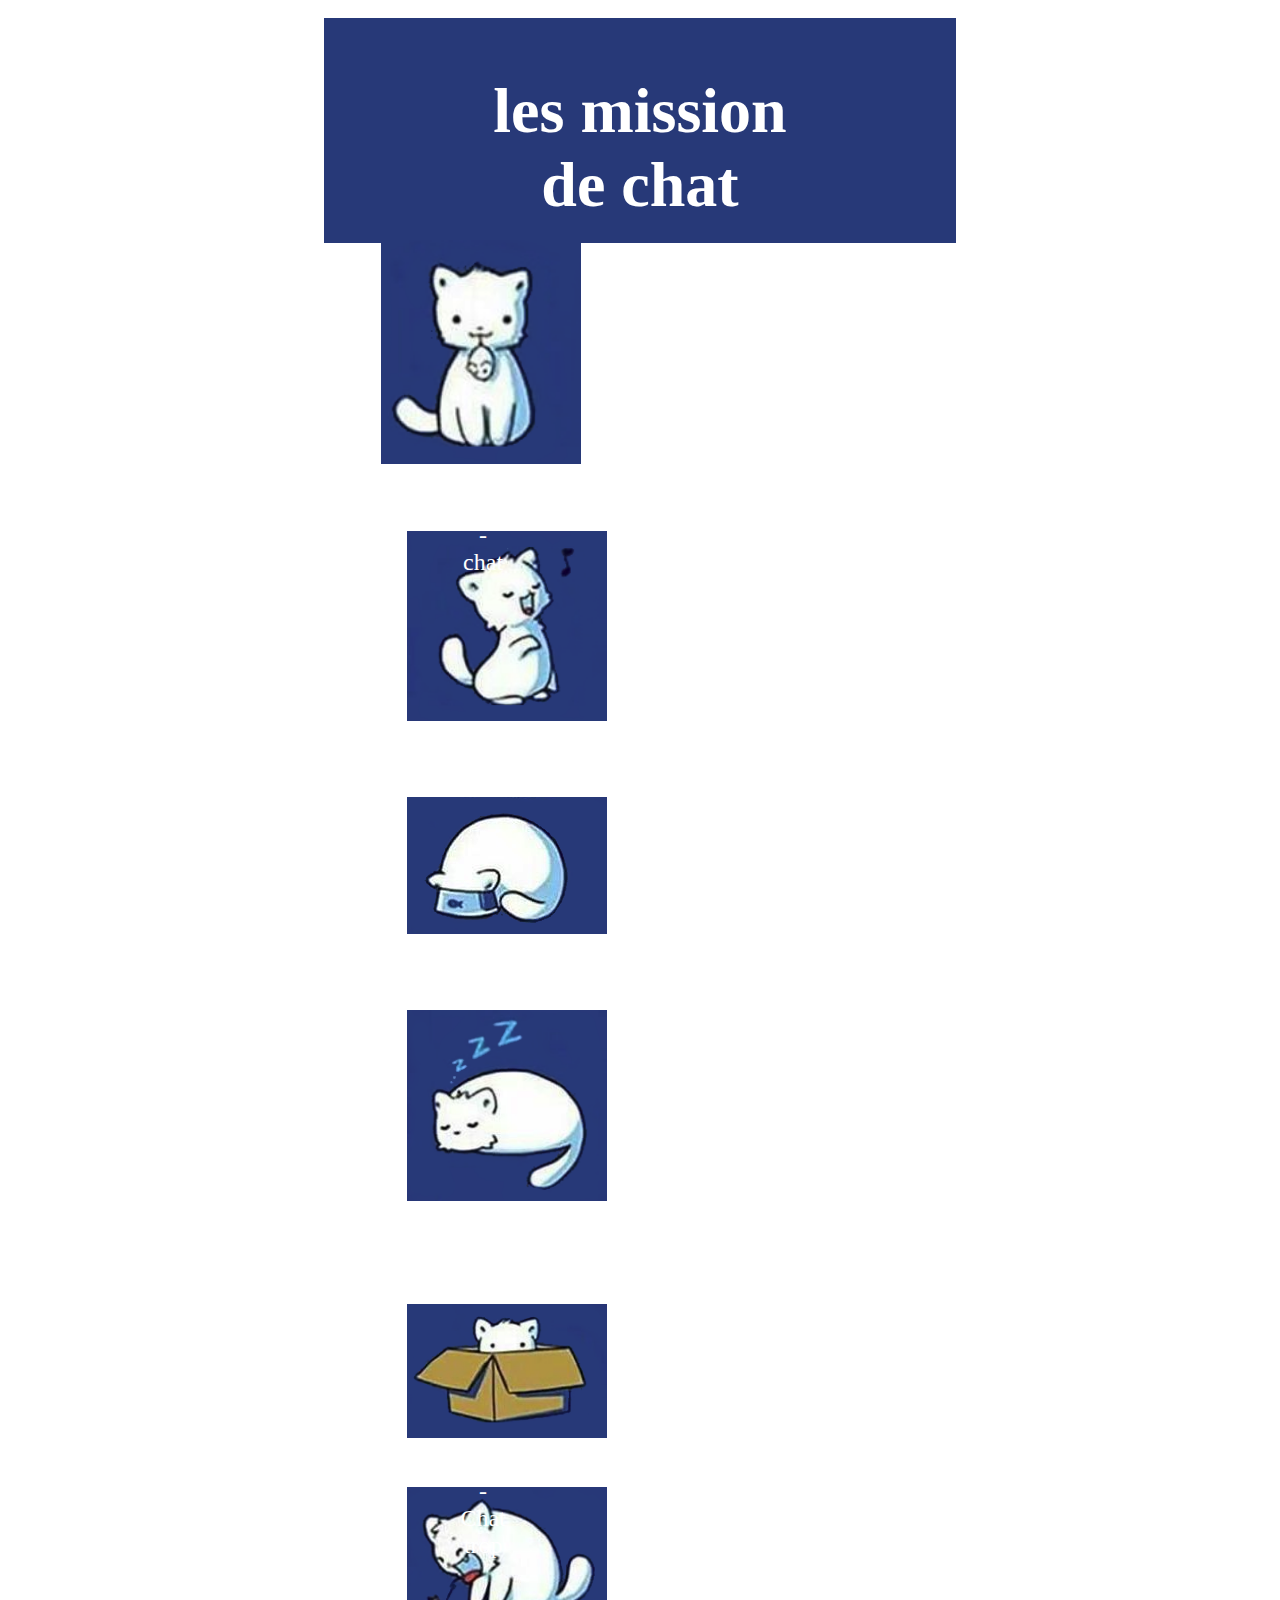
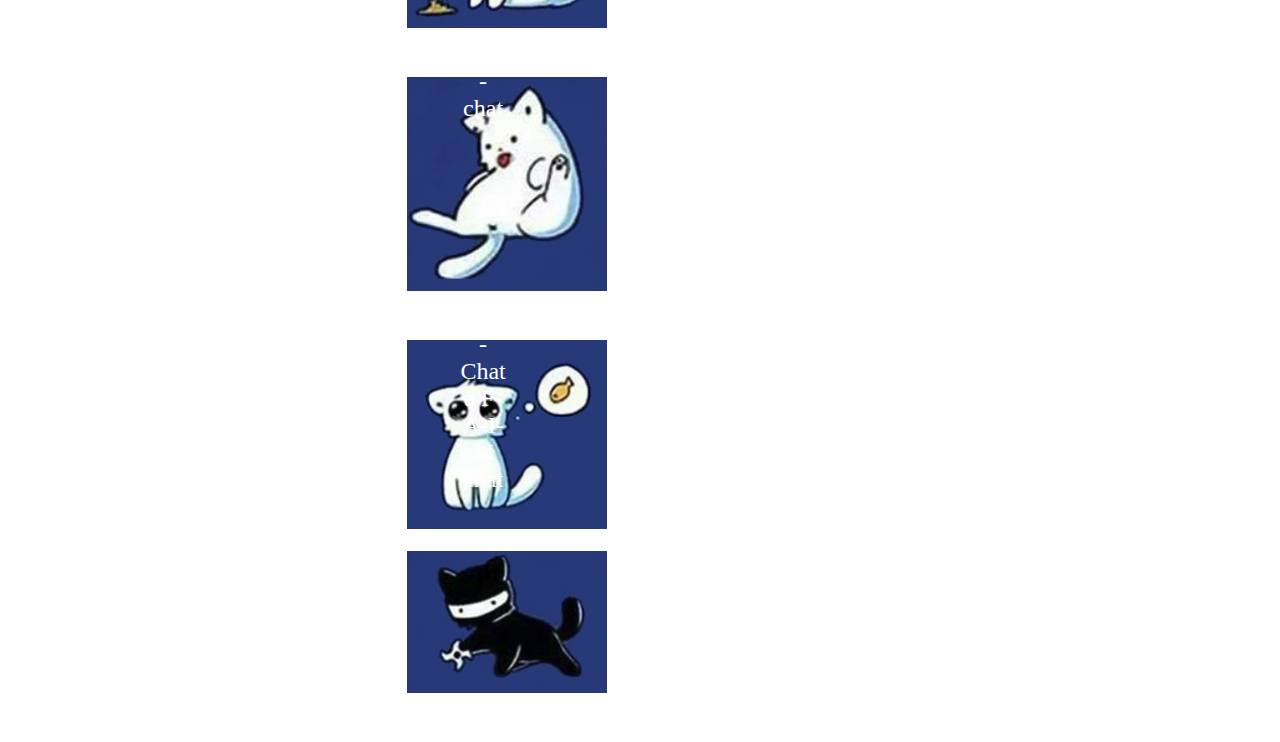
<file: tp1_float/01_index.html>
<!DOCTYPE html>
<html lang="fr">
<head>
    <meta charset="UTF-8">
    <meta http-equiv="X-UA-Compatible" content="IE=edge">
    <meta name="viewport" content="width=device-width, initial-scale=1.0">
    <title>miaou</title>
    <link rel="stylesheet" href="css/01_style.css">
</head>
<body>
    <div class="container">
        <h1>les mission <br> de chat</h1>

    
    <main>
        
        
            <figure><img src="img/chat01.PNG" alt="">
            <figcaption>chat qui chasse</figcaption>

            <figure><img src="img/chat04.PNG" alt="">
            <figcaption> Chat chante</figcaption></figure>

            <figure><img src="img/chat07.PNG" alt="">
            <figcaption> Chat mange</figcaption></figure>
      <!-- 2em sect -->
        <div class="cclaer"></div>
            <figure><img src="img/chat02.PNG" alt="">
            <figcaption>- Chat dors</figcaption></figure>

            <figure><img src="img/chta05.PNG" alt=""></figure>
            <figcaption>- chat caché</figcaption>

            <figure><img src="img/chat08.PNG" alt=""></figure>
            <figcaption>- Chat trop mager</figcaption>

             <!-- 3éme sect -->
             <div class="clear"></div>
            <figure><img src="img/chat03.PNG" alt=""></figure>
            <figcaption>- chat lèche</figcaption>

            <figure><img src="img/chat06.PNG" alt=""></figure>
            <figcaption>- Chat a F-A-I-M</figcaption>

            <figure><img src="img/chat09.PNG" alt=""></figure>
            <figcaption>chat ninja
            </figcaption>
        <div class="clear"></div>
    </main>
    </div>
</body>
</html>
</file>
<file: tp1_float/css/01_style.css>
.container{
    background: #273978;
    width: 50%;
    margin: 2vh auto;
    font-family: 'Macondo', cursive;
    color: white;
    padding: 1% 0;
    text-align: center;
}
h1 {
    font-size: 4em;
    text-align: center;
    margin-bottom: 1vh;
}
main{
    width: 90%;
    margin: auto;
}
figure {
    float: left;
    width: 22%;
    margin: 1vh 2vw;
}
figcaption {
    font-size: 1.5em;
}
img {
    width: 200px;
}
.clear{
    clear: both;
}
</file>
